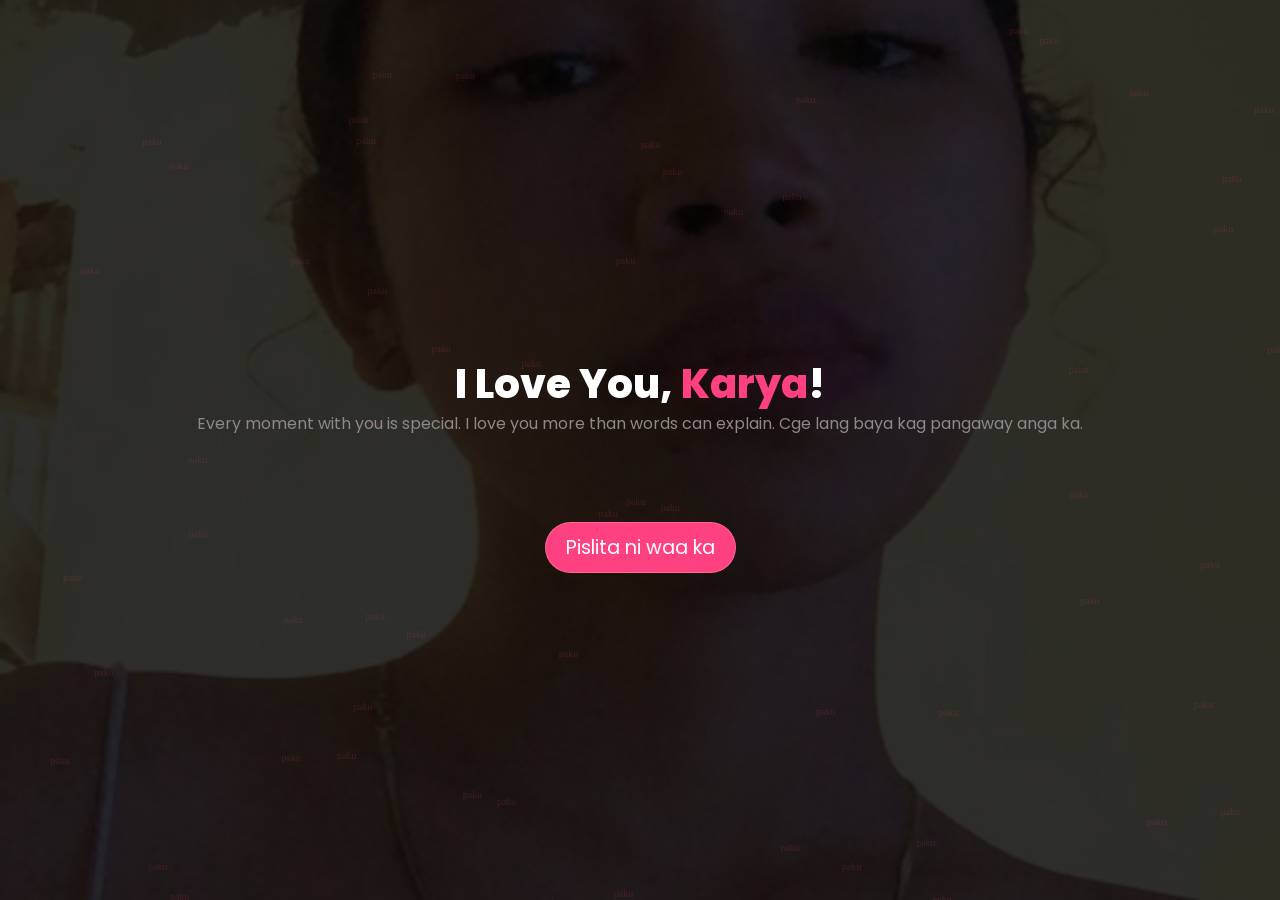
<file: 7th/index.html>
<!DOCTYPE html>
<html lang="en">
<head>
    <meta charset="UTF-8">
    <meta name="viewport" content="width=device-width, initial-scale=1.0">
    <title>Karya</title>
    <link rel="shortcut icon" href="img/fav.png" type="image/x-icon">
    <link href="https://fonts.googleapis.com/css2?family=Poppins&family=Montserrat&display=swap" rel="stylesheet">
    <script src="js/tsparticles.bundle.min.js"></script>
    <style>
        body {
            margin: 0;
            background: #000;
            display: flex;
            justify-content: center;
            font-family: 'Poppins', sans-serif;
            padding: 0;

        }

        .cont {
            position: absolute;
            text-align: center; 
            padding: 0 30px;
            z-index: 2;
        }

        /* Make the button like glass */
        button {    
            margin-top: 40px; padding: 10px 20px; border-radius: 35px; border: none; background-color: #ff4081; color: white; font-size: 1.2em; cursor: pointer; font-family: 'Poppins', sans-serif;
            background: #ff4081;
            backdrop-filter: blur(10px);
            border: 1px solid rgba(255, 255, 255, 0.2);
            
        }
        /* glass btn hover */
        button:hover {
            background: rgba(255, 255, 255, 0.1);
        }

        button:active, button:focus {
            background: rgba(255, 255, 255, 0.2);
        }
  #hearts-bg{
    position:fixed;
    top:0;
    left:0;
    width:100%;
    height:100%;
    z-index:1;
    pointer-events:none;
}
    </style>
</head>
<body>

    <!-- Create a background image with over about 90% darkness with a transparent overlay and a label I Love You, Love! and a description and a rounded button with 20 px margin top-->
    <div style="position: relative; width: 100%; height: 100vh; display: flex; justify-content: center; align-items: center;">
        <img src="./img/karya.jpg" alt="Background Image" style="width: 100%; height: 100%; object-fit: cover; filter: brightness(20%);">
        <div class="cont">
            <h1 style="color: white; font-size: 2.5em; font-family: 'Poppins', sans-serif; font-weight: 800;">I Love You, <span style="color: #ff4081;">Karya</span>!</h1>
            <p style="color: rgb(139, 137, 137); font-size: 1em; font-family: 'Poppins', sans-serif; transform: translateY(-30px);">Every moment with you is special. I love you more than words can explain. Cge lang baya kag pangaway anga ka. 
</p>
           <a href="karya.html"><button id="glass" >Pislita ni waa ka</button></a>
        </div>
    </div>
    <div id="hearts-bg"></div>

    <script>
tsParticles.load("hearts-bg", {
    particles: {
        number: {
            value: 60
        },
        shape: {
            type: "char",
            character: {
                value: "paku"
            }
        },
        size: {
            value: 5
        },
        color: {
            value: "#ff4d6d"
        },
        move: {
            enable: true,
            speed: 2,
            direction: "top",
            outModes: {
                default: "out"
            }
        },
        opacity: {
            value: 0.4
        }
    },
    background: {
        color: "transparent"
    }
});

function mousePressed(){

    if(document.referrer.includes("karya.html")){
        history.back();
    }else{
        window.location = "karya.html";
    }

}

window.addEventListener("click", (e) => {
    mousePressed();
});

    </script>
    
</body>
</html>
</file>
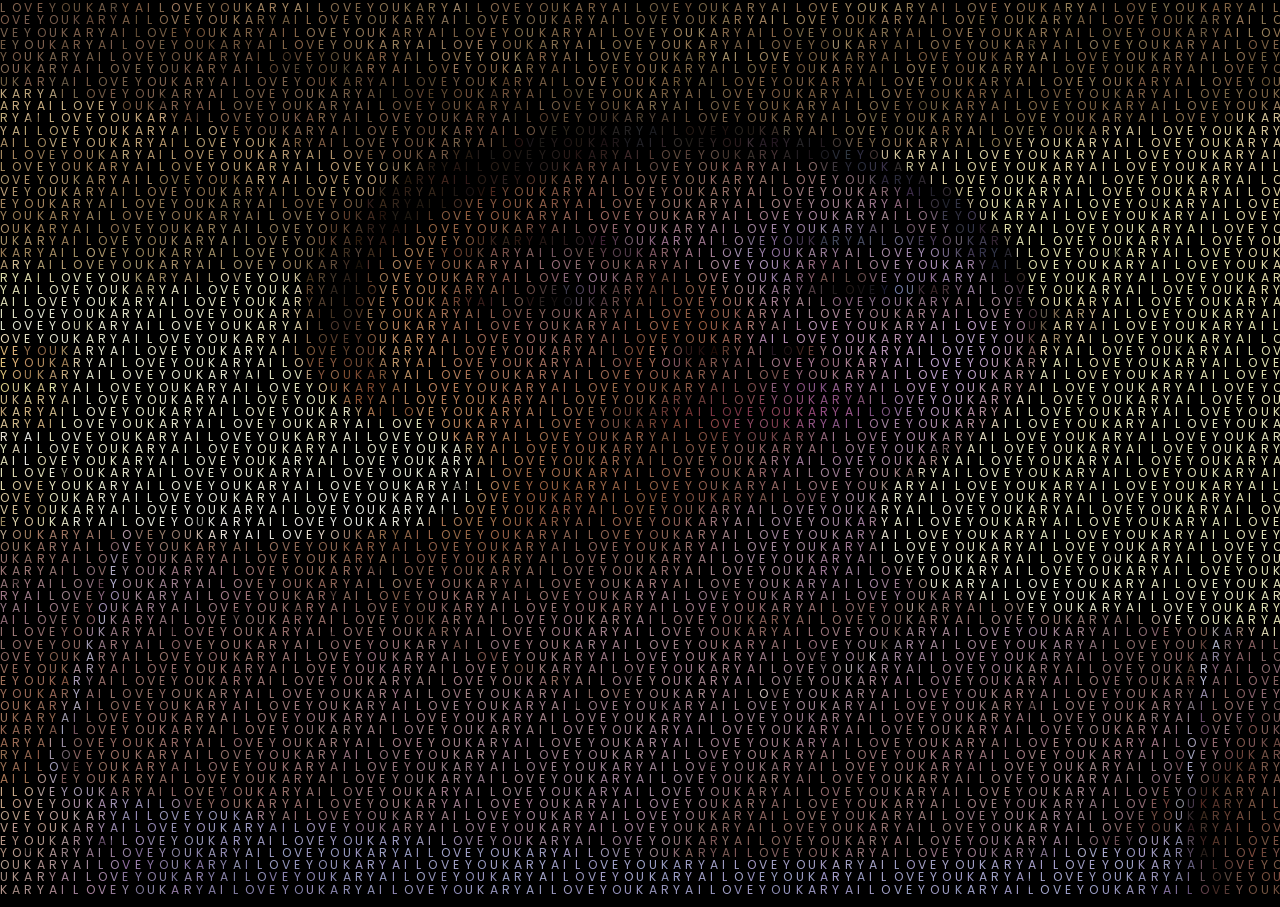
<file: 7th/karya.html>
<!DOCTYPE html>
<html>
<head>
<meta charset="UTF-8">
<title>PAKU</title>
    <link rel="shortcut icon" href="img/fav.png" type="image/x-icon">
    <link href="https://fonts.googleapis.com/css2?family=Poppins&family=Montserrat&display=swap" rel="stylesheet">
<meta name="viewport" content="width=device-width, initial-scale=1.0">
<script src="js/p5.min.js"></script>
 <script src="js/tsparticles.bundle.min.js"></script>
  
<style>
body{
    margin:0;
    background:#000;
    display:flex;
    justify-content:center;
    font-family: 'Poppins', sans-serif;
}
canvas{
    image-rendering:pixelated;
    z-index: 2;
}
 #hearts-bg{
    position:fixed;
    top:0;
    left:0;
    width:100%;
    height:100%;
    z-index:1;
    pointer-events:none;
}
</style>
</head>

<body>

<script>

let img;
let phrase = "ILOVEYOUKARYA";
let charIndex = 0;

let startSize = 20;
let endSize = 5;

let startStep = 20;
let endStep = 5;

let duration = 5000;
let startTime;

function preload(){
    img = loadImage("karya.jpg");
}

function setup(){
    createCanvas(windowWidth, windowHeight);

    img.resize(width, height); // scale image to screen

    img.loadPixels();
    textFont("Poppins");

    startTime = millis();
}

function draw(){

    background(0);

    let elapsed = millis() - startTime;
    let progress = constrain(elapsed / duration, 0, 1);

    // interpolate size and step
    let currentSize = lerp(startSize, endSize, progress);
    let currentStep = lerp(startStep, endStep, progress);

    textSize(currentSize);

    charIndex = 0;

    for(let y=0; y<img.height; y+=currentStep){
        for(let x=0; x<img.width; x+=currentStep){

            let index = (floor(x) + floor(y) * img.width) * 4;

            let r = img.pixels[index];
            let g = img.pixels[index+1];
            let b = img.pixels[index+2];

            fill(r,g,b);

            let char = phrase.charAt(charIndex % phrase.length);

           text(char,x,y);

            charIndex++;
        }
    }

    if(progress >= 1){
        noLoop();
    }
}

canvas.addEventListener("click", () => {
    
    window.location = "index.html";

});
</script>


 <div id="modal" style="display: none; position: fixed; top: 0; left: 0; width: 100%; height: 100%; background-color: rgba(0, 0, 0, 0.8); justify-content: center; align-items: center;">
                <div style="position: relative; width: 80%; height: 80%; display: flex; justify-content: center; align-items: center;">
                    <img id="modal-img" src="./img/karya.jpg" alt="Modal Image" style="max-width: 100%; max-height: 100%; border-radius: 10px;">
                    <button id="close-btn" style="position: absolute; top: 10px; right: 10px; background-color: transparent; border: none; color: white; font-size: 1.5em; cursor: pointer;">&times;</button>
                </div>
            </div>

            <script>
const modal = document.getElementById("modal");
const closeBtn = document.getElementById("close-btn");
closeBtn.addEventListener("click", () => {
    modal.style.display = "none";
});
// show modal after 5 seconds
setTimeout(() => {
    modal.style.display = "none";
}, 7000);


// close modal when clicking outside the image
function mousePressed(){
    window.location = "index.html";
}


document.addEventListener("click", (e) => {
    mousePressed();
});


            </script>
             <div id="hearts-bg"></div>

    <script>
tsParticles.load("hearts-bg", {
    particles: {
        number: {
            value: 60
        },
        shape: {
            type: "char",
            character: {
                value: "❤"
            }
        },
        size: {
            value: 10
        },
        color: {
            value: "#000"
        },
        move: {
            enable: true,
            speed: 2,
            direction: "top",
            outModes: {
                default: "out"
            }
        },
        opacity: {
            value: .6
        }
    },
    background: {
        color: "transparent"
    }
});
</script>
</body>
</html>
</file>
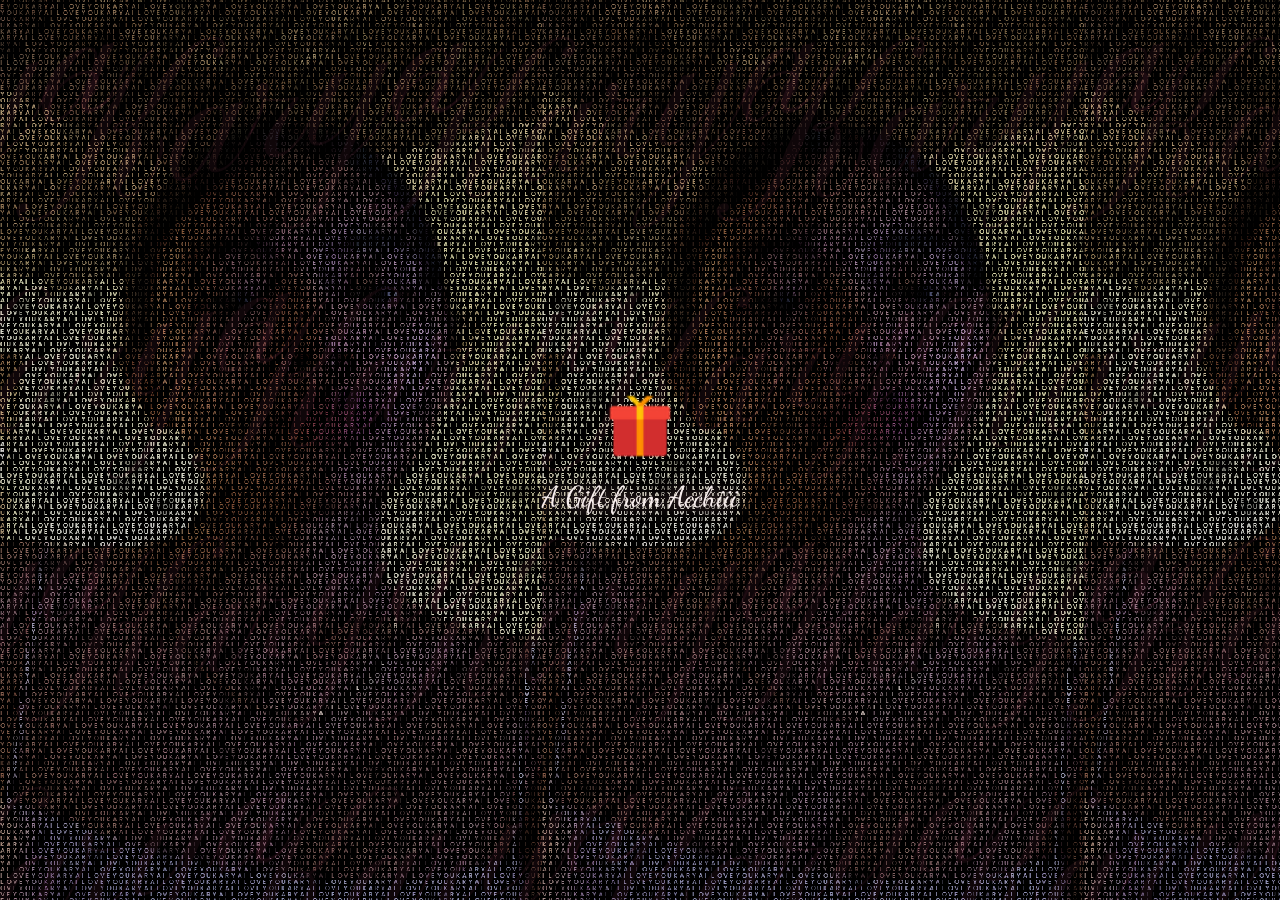
<file: 9th/index2.html>
<!DOCTYPE html>
<html lang="en">
<head>
  <meta charset="UTF-8">
  <meta name="viewport" content="width=device-width, initial-scale=1.0">
  <title>For Karya ❤️</title>
  <link href="https://fonts.googleapis.com/css2?family=Dancing+Script:wght@700&family=Pinyon+Script&display=swap" rel="stylesheet">
  <style>
    * { margin: 0; padding: 0; box-sizing: border-box; }
    body {
      min-height: 100vh;
      background: url(bg.png);
      display: flex;
      flex-direction: column;
      align-items: center;
      justify-content: center;
      font-family: 'Dancing Script', cursive;
      overflow: hidden;
      position: relative;
    }
    .bg-text {
      position: absolute;
      width: 100%;
      height: 100%;
      overflow: hidden;
      z-index: 0;
    }
    .bg-text span {
      position: absolute;
      font-family: 'Pinyon Script', cursive;
      font-size: 15vw;
      color: rgba(255, 107, 157, 0.06);
      white-space: nowrap;
      transform: rotate(-15deg);
    }
    .content {
      position: relative;
      z-index: 1;
      text-align: center;
    }
    .gift-container {
      display: inline-block;
      cursor: pointer;
      text-decoration: none;
      transition: transform 0.3s ease;
    }
    .gift-container:hover { transform: scale(1.08); }
    .gift-image {
      width: 80px;
      animation: bounce 2s ease-in-out infinite;
    }
    @keyframes bounce {
      0%, 100% { transform: translateY(0); }
      50% { transform: translateY(-12px); }
    }
    .gift-label {
      font-size: 1.8rem;
      color: #ffb6c1;
      margin-top: 10px;
      text-shadow: 0 0 15px rgba(255, 182, 193, 0.6);
    }
    .message-btn {
      margin-top: 30px;
      padding: 12px 35px;
      font-size: 1rem;
      font-family: 'Poppins', sans-serif;
      font-weight: 600;
      color: #fff;
      background: linear-gradient(135deg, #ff6b9d 0%, #ff8a9b 100%);
      border: none;
      border-radius: 50px;
      cursor: pointer;
      box-shadow: 0 6px 20px rgba(255, 107, 157, 0.4);
      transition: all 0.3s ease;
    }
    .message-btn:hover {
      transform: translateY(-3px);
      box-shadow: 0 10px 30px rgba(255, 107, 157, 0.6);
    }
    .modal-overlay {
      display: none;
      position: fixed;
      top: 0;
      left: 0;
      width: 100%;
      height: 100%;
      background: rgba(0, 0, 0, 0.7);
      z-index: 1000;
      justify-content: center;
      align-items: center;
      padding: 20px;
    }
    .modal-overlay.active { display: flex; }
    .modal {
      background: #f5f0e6;
      max-width: 550px;
      width: 100%;
      padding: 35px;
      border-radius: 5px;
      box-shadow: 0 25px 50px rgba(0, 0, 0, 0.3), inset 0 0 40px rgba(139, 69, 19, 0.08);
      position: relative;
    }
    .modal::before {
      content: '';
      position: absolute;
      top: 0; left: 0; right: 0; height: 3px;
      background: linear-gradient(90deg, #8b4513, #d4a574, #8b4513);
    }
    .modal-close {
      position: absolute;
      top: 12px; right: 18px;
      font-size: 26px;
      color: #8b4513;
      cursor: pointer;
    }
    .modal-title {
      font-size: 2.2rem;
      color: #8b4513;
      text-align: center;
      margin-bottom: 8px;
    }
    .modal-date {
      text-align: center;
      color: #a0522d;
      font-size: 0.9rem;
      margin-bottom: 20px;
      font-style: italic;
    }
    .modal-content {
      font-size: 1.4rem;
      color: #5d4037;
      line-height: 1.7;
      text-align: center;
    }
    .modal-content p { margin-bottom: 12px; }
    .tape {
      position: absolute;
      top: -12px;
      left: 50%;
      transform: translateX(-50%);
      width: 70px;
      height: 22px;
      background: linear-gradient(180deg, rgba(255,255,255,0.5) 0%, rgba(255,255,255,0.2) 100%);
      border-radius: 2px;
    }
  </style>
</head>
<body>
  <div class="bg-text" id="bgText"></div>

  <div class="content">
    <a href="bouquet.html" class="gift-container">
      <img src="gift.png" alt="Gift" class="gift-image">
      <div class="gift-label" style="color: rgb(248, 238, 238);">A Gift from Acchiii</div>
    </a>

    <!-- <p>Click to open.</p> -->
    <!-- <button class="message-btn" onclick="openModal()">💌 Read My Message</button> -->
  </div>

  <div class="modal-overlay" id="modalOverlay" onclick="closeModal(event)">
    <div class="modal" onclick="event.stopPropagation()">
      <div class="tape"></div>
      <span class="modal-close" onclick="closeModal()">&times;</span>
      <h2 class="modal-title">Happy 9th Monthsary 💕</h2>
      <p class="modal-date">April 2026</p>
      <div class="modal-content">
        <p>My Karya,</p>
        <p>Nine months of love, laughter, and countless memories together. Every single day with you has been a blessing.</p>
        <p>Thank you for being my rock, my smile, and my everything. I love you more than words can express! 💕</p>
        <p>Here's to many more months together! 🎉</p>
        <p>— From your Acchiii ❤️</p>
      </div>
    </div>
  </div>

  <script>
    function createRepeatedText() {
      const container = document.getElementById('bgText');
      const cols = Math.ceil(window.innerWidth / 350) + 1;
      const rows = Math.ceil(window.innerHeight / 250) + 1;
      
      for (let row = -1; row < rows; row++) {
        for (let col = -1; col < cols; col++) {
          const span = document.createElement('span');
          span.textContent = 'Karya';
          span.style.left = (col * 350 + (row % 2) * 175) + 'px';
          span.style.top = (row * 250) + 'px';
          container.appendChild(span);
        }
      }
    }

    function openModal() {
      document.getElementById('modalOverlay').classList.add('active');
    }
    function closeModal(e) {
      if (e && e.target !== e.currentTarget) return;
      document.getElementById('modalOverlay').classList.remove('active');
    }
    document.addEventListener('keydown', e => { if (e.key === 'Escape') closeModal(); });
    
    createRepeatedText();
  </script>
</body>
</html>
</file>
